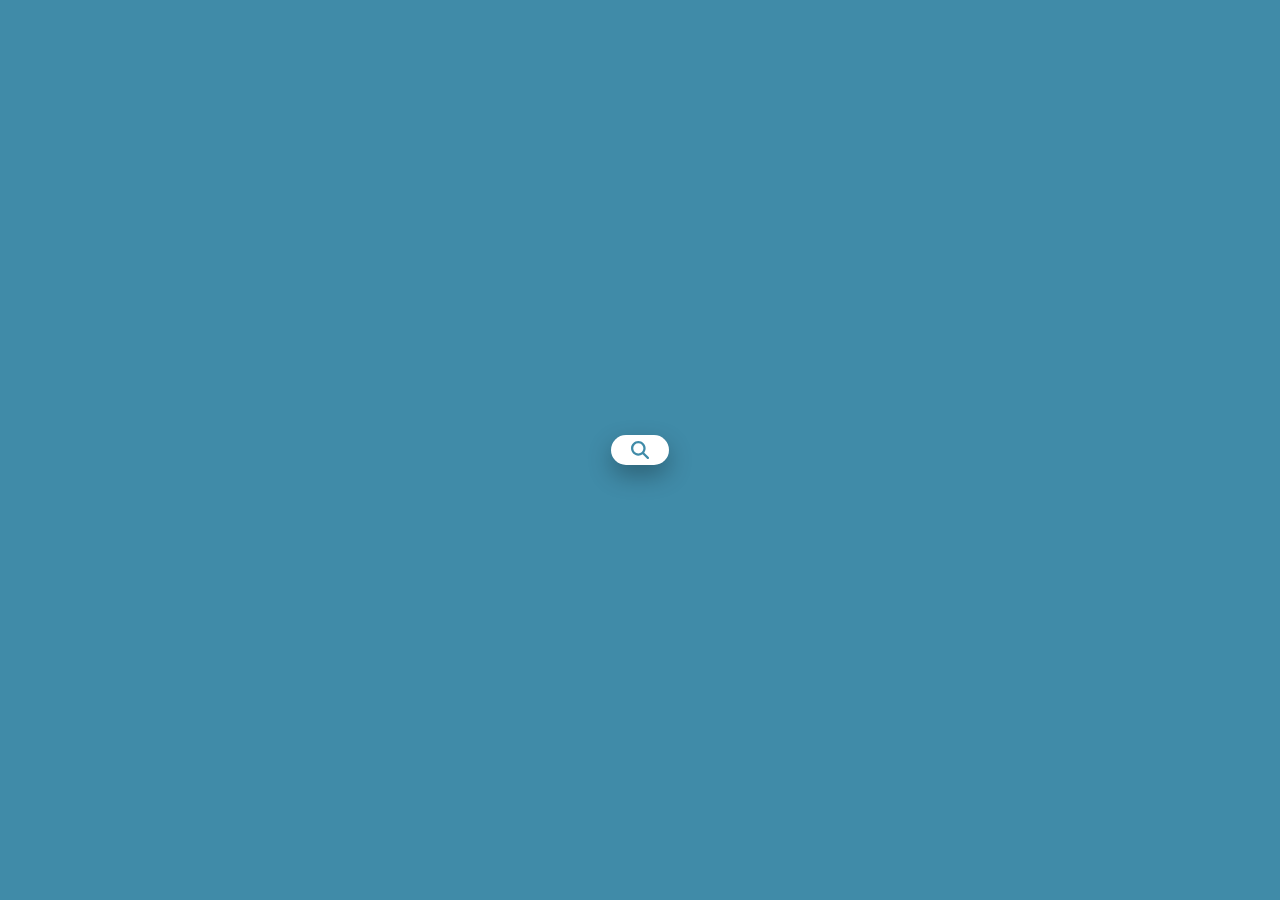
<file: html/search.html>
<!DOCTYPE html>
<html lang="en">
<head>
    <meta charset="UTF-8">
    <meta name="viewport" content="width=device-width, initial-scale=1.0">
    <title>search</title>
    <link rel="stylesheet" href="../css/search.css">
</head>
<body>
    <div class="box">
        <input type="text" placeholder="Search...">
        <a href="#">
            <svg class="search-icon" aria-label="Search" role="img" xmlns="http://www.w3.org/2000/svg" viewBox="0 0 512 512">
                <path d="M416 208c0 45.9-14.9 88.3-40 122.7L502.6 457.4c12.5 12.5 12.5 32.8 0 45.3s-32.8 12.5-45.3 0L330.7 376c-34.4 25.2-76.8 40-122.7 40C93.1 416 0 322.9 0 208S93.1 0 208 0S416 93.1 416 208zM208 352a144 144 0 1 0 0-288 144 144 0 0 0 0 288z" />
            </svg>
        </a>
    </div>
</body>
</html>
</file>
<file: css/search.css>
*{
    margin: 0;
    padding: 0;
    box-sizing: border-box;
}
body{
    height: 100dvh;
    display: flex;
    justify-content: center;
    align-items: center;
    background-color: #408ba8;
}
.box{
    height: 30px;
    display: flex;
    cursor: pointer;
    padding: 10px 20px;
    background: #ffff;
    border-radius: 30px;
    align-items: center;
    box-shadow: 0 10px 25px rgba(0,0,0,0.3);
} 
.box:hover input{
    width: 400px;
}
.box input{
    width: 0px;
    border: none;
    outline: none;
    font-weight: 500;
    transition: 0.8s;
    background: transparent;
}
.box a{
    display: flex;
    align-items: center;
    justify-content: center;
}
.search-icon{
    width: 18px;
    height: 18px;
    color:#408ba8;
    fill: currentColor;
}
</file>
